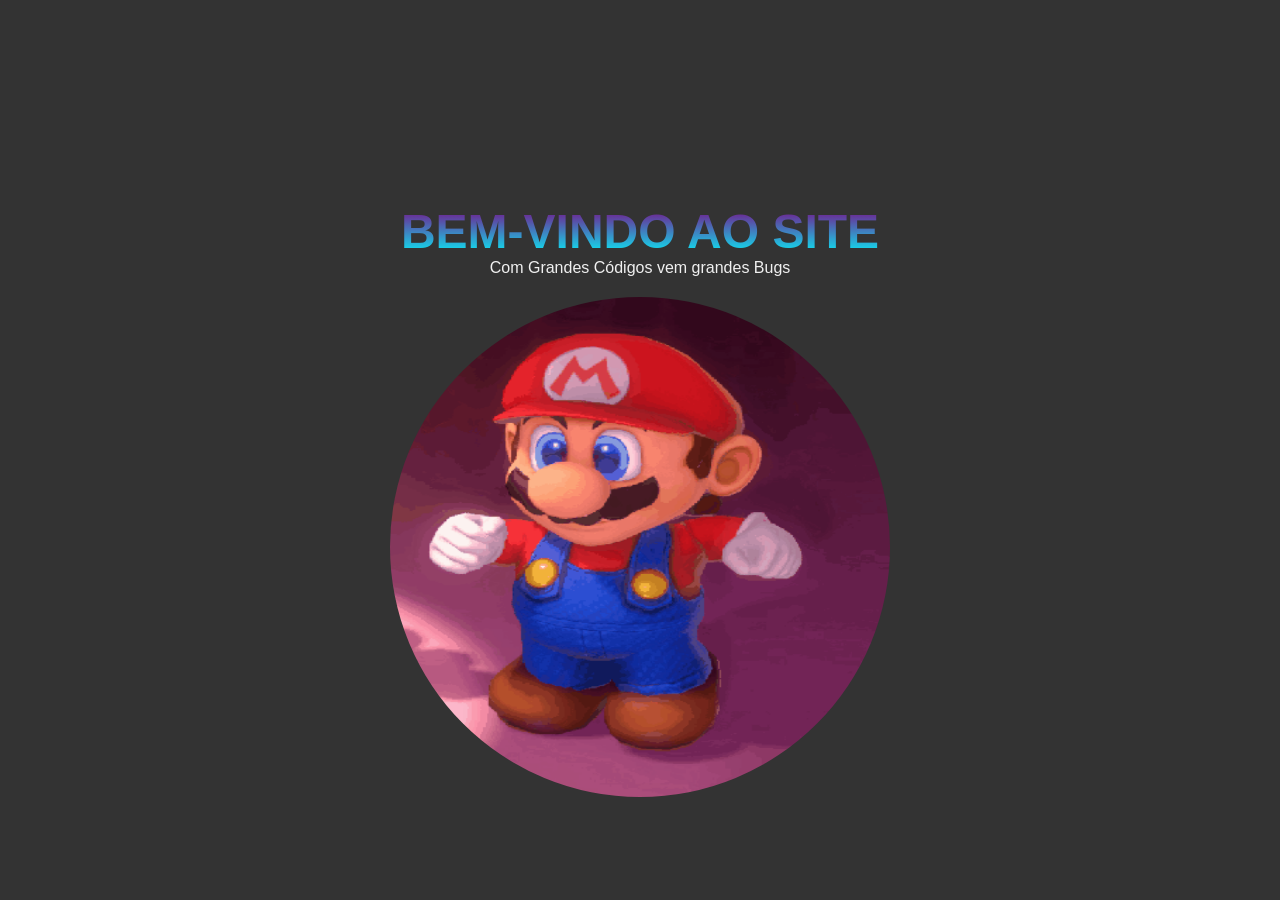
<file: index.html>
<!DOCTYPE html>
<html lang="en">
<head>
    <meta charset="UTF-8">
    <meta name="viewport" content="width=device-width, initial-scale=1.0">
    <title>Projeto | Início</title>
    <link rel="stylesheet" href="./src/css/style.css">
</head>
<body>

    <div id="inicio">
        <h1 id="titulo">Bem-Vindo ao site</h1>
        <p id="frase">Com Grandes Códigos vem grandes Bugs</p>
        <img src="./src/assets/logo.gif" alt="imagem" id="imgHero">
    </div>

    <header>
        <img src="./src/assets/logo.gif" alt="logo" id="logo">
        <!-- Menu Hamburger -->
        <div class="menu-hamburger" id="menu-icone">
            <span></span>
            <span></span>
            <span></span>

        </div>
    <nav>
        <ul>
            <li><a href="index.html">Home</a></li>
            <li><a href="./src/pages/sobre.html">Sobre</a></li>
            <li><a href="./src/pages/contato.html">Contato</a></li>
        </ul>
    </nav>
    <!-- <div>
        <input type="button" class="cor" onclick="trocar('#3AE4B1')">
        <input type="button" class="cor" onclick="trocar('#C13AF2')">
        <input type="button" class="cor" onclick="trocar('#FBFF24')">
    </div> -->

    </header>

    <main>
        <p id="texto">Produtos em destaques</p>
    </main>

    
    <script src="src/js/script.js"></script>
</body>
</html>
</file>
<file: src/css/style.css>
:root{
    --color1: #f0f0f0;
    --color2: #333;
    --color3: #555;
    --color4: #3ae4b1;
    --colorLinear: linear-gradient(purple,aqua);
    --fontFamily: "Cascadia Code",sans-serif;
}

*{
    margin:0;
    padding:0;
    box-sizing:border-box;
}

/************************************************************************************************************************
            Estilizando Body
************************************************************************************************************************/

body{
    background:var(--color1);
    font-family:var(--fontFamily);
}

/************************************************************************************************************************
            Estilizando Hero
************************************************************************************************************************/

#inicio{
    position:fixed;
    top:0;
    left:0;
    width:100%;
    height:100%;
    display:flex;
    flex-direction:column;
    background:var(--color2);
    justify-content:center; 
    align-items:center;
    opacity:1;
    transition: opacity 1s ease-in-outro; /*Faz efeito suave de entrada e saída*/
}
#imgHero{
    width:500px;
    height:500px;
    border-radius:50%;
    margin-top:20px;
    animation: rodar 1s ease-in-out;

}

@keyframes rodar{
    from{
        transform:rotate(0deg);
    }
    to{
        transform:rotate(360deg);
    }
}

#titulo{
    margin-top:100px;
    text-align:center;
    font-size:3rem;
    background:var(--colorLinear);
    text-transform:uppercase;
    -webkit-text-fill-color:transparent;
    background-clip:text;
    animation:efeito 1s ease-in-out;
}
@keyframes efeito{
    from{
        opacity:0;
    }
    to{
        opacity:1;
        transform:translateY(-10px);
    }
}

#frase{
    color: var(--color1);
}

/***************************************************************************************************************
            Estilizando header
****************************************************************************************************************/

header{
    background:var(--color3); /* Cor do fundo*/
    color:var(--color4); /* Cor do texto*/
    padding: 20px; /* Espaçamento interno*/
    align-items: center; /*Centraliza intens ao centro*/
    display:flex; /*Deixa um do lado do outro*/
    justify-content:space-between; /* Ajusta o display*/
    border-radius:50px; /*Arredonda a borda*/
}
header #logo{
    width:70px; /*Definindo largura */
    height:70px; /*Definindo altura*/
    border-radius:50%; /*Arredonda as bordas*/
}

header nav ul{
    display:flex;
    gap:20px; /* Espaço entre elementos*/
    list-style:none; /* Remove o sinal de lista(bolhinhas)*/
}

header nav ul li a{
    text-decoration:none;
    color:var(--color1);
    font-height:800; /*Deixa negrito*/
}
/* Hover é uma pseudo-classe. que faz um efeito ao passar o mouse em cima */
header nav ul li a:hover{
    color:var(--color4); /*Cor do texto ao passa em cima o mouse*/
    text-decoration:underline; /*Estiliza ao passar o mouse pondo underline*/
    text-transform:uppercase; /*Estiliza ao passar o mouse deixando em negrito*/
}

/* Menu Hamburger */
.menu-hamburger{
    display:none;
    flex-direction:column;
    justify-content:space-around;
    width:30px;
    height:25px;
    cursor:pointer;
    z-index:1001;
}

.menu-hamburger span {
    width:100%;
    height:3px;
    background:var(--color1);
    border-radius:10px;
}

.cor{
    width:30px;
    height:30px;
    border-radius:50px;
    background:var(--colorLinear);
}

#texto{
    margin-top:100px;
    text-align:center;
    font-size:4rem;
    background:var(--colorLinear);
    text-transform:uppercase;
    -webkit-text-fill-color:transparent;
    background-clip:text;
}

/* Responsividade menu hamburger */

@media (max-width:768px){
    .menu-hamburger{
        display:flex;

    }
    nav{
        display:none;
        position:absolute;
        top:80px;
        left:0;
        margin-left:20%;
        width:70%;
        border-radius:40px;
        background:var(--color2);
        flex-direction:column;
        padding:20px 0;
    }
    nav.active{
        display:block;
    }
    nav ul{
        flex-direction:column;
        text-align:center;
    }
    .open span:nth-child(1){transform:rotate(45deg)translate(5px,5px);}
    .open span:nth-child(2){opacity:0}
    .open span:nth-child(3){transform:rotate(-45deg)translate(7px,-7px);}
}
</file>
